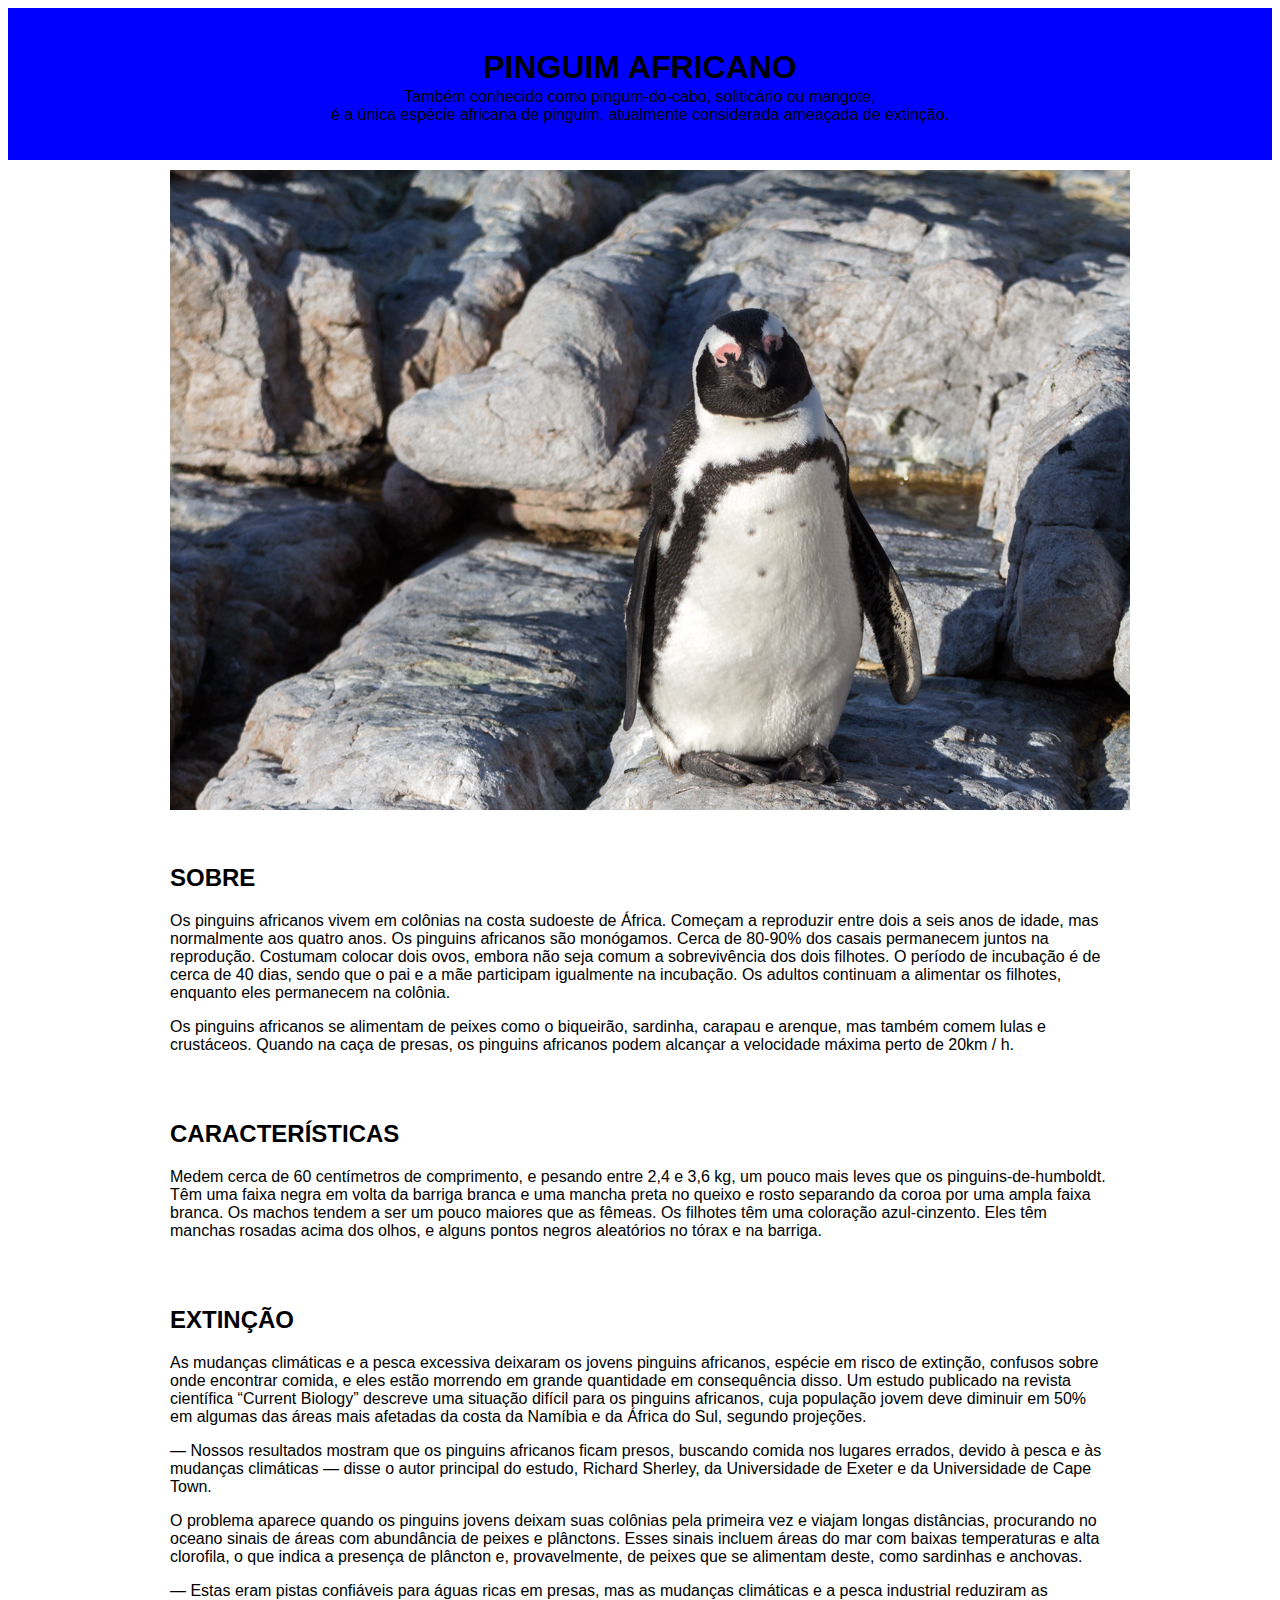
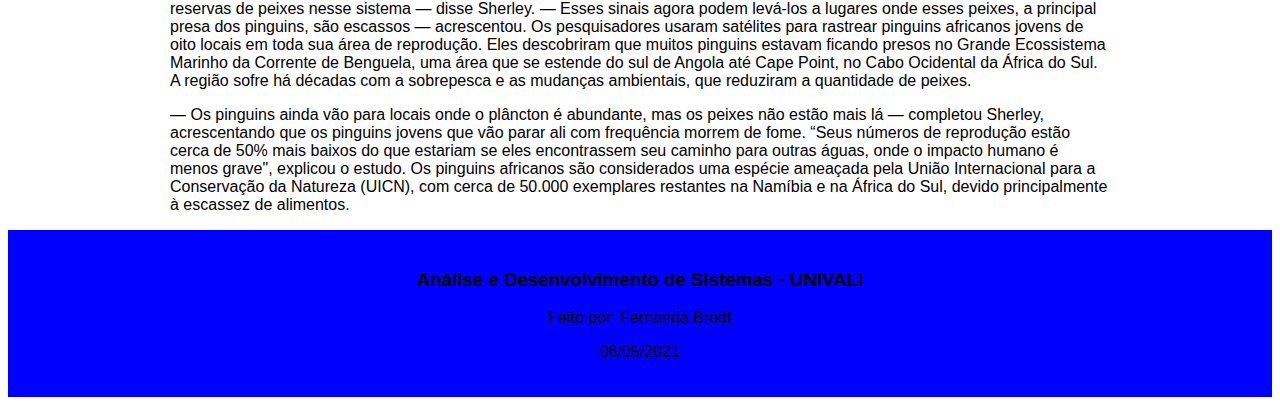
<file: index.html>
<!DOCTYPE html>
<html lang="pt-br">
    <head>
        <meta charset="UTF-8">
        <link rel="stylesheet" href="style.css">
        <meta name="viewport" content="width=device-width, initial-scale=1.0">
        <title>Pinguim Africano</title>

    </head>
    <body>
        <header class="header">
            <h1 id="title">PINGUIM AFRICANO</h1>
            <p id="subtitle">Também conhecido como pingum-do-cabo, soliticário ou mangote,<br> é a única espécie africana de pinguim, atualmente considerada ameaçada de extinção.</p>
        </header>
        <main>
            <section id="main-image">
                <img id="pinguim-image" src="pinguim-africano.jpg" alt="Pinguim Africano">
            </section>

            <section id="sobre">
                <h2>SOBRE</h2>
                <p>Os pinguins africanos vivem em colônias na costa sudoeste de África. Começam a reproduzir entre dois a seis anos de idade, mas normalmente aos quatro anos. Os pinguins africanos são monógamos. Cerca de 80-90% dos casais permanecem juntos na reprodução. Costumam colocar dois ovos, embora não seja comum a sobrevivência dos dois filhotes. O período de incubação é de cerca de 40 dias, sendo que o pai e a mãe participam igualmente na incubação. Os adultos continuam a alimentar os filhotes, enquanto eles permanecem na colônia.</p>
                <p>Os pinguins africanos se alimentam de peixes como o biqueirão, sardinha, carapau e arenque, mas também comem lulas e crustáceos. Quando na caça de presas, os pinguins africanos podem alcançar a velocidade máxima perto de 20km / h.</p>
            </section>

            <section id="caracteristicas">
                <h2>CARACTERÍSTICAS</h2>
                <p>Medem cerca de 60 centímetros de comprimento, e pesando entre 2,4 e 3,6 kg, um pouco mais leves que os pinguins-de-humboldt. Têm uma faixa negra em volta da barriga branca e uma mancha preta no queixo e rosto separando da coroa por uma ampla faixa branca. Os machos tendem a ser um pouco maiores que as fêmeas. Os filhotes têm uma coloração azul-cinzento. Eles têm manchas rosadas acima dos olhos, e alguns pontos negros aleatórios no tórax e na barriga.</p>
            </section>

            <section id="extincao">
                <h2>EXTINÇÃO</h2>
                <p>As mudanças climáticas e a pesca excessiva deixaram os jovens pinguins africanos, espécie em risco de extinção, confusos sobre onde encontrar comida, e eles estão morrendo em grande quantidade em consequência disso. Um estudo publicado na revista científica “Current Biology” descreve uma situação difícil para os pinguins africanos, cuja população jovem deve diminuir em 50% em algumas das áreas mais afetadas da costa da Namíbia e da África do Sul, segundo projeções.</p>
                <p>— Nossos resultados mostram que os pinguins africanos ficam presos, buscando comida nos lugares errados, devido à pesca e às mudanças climáticas — disse o autor principal do estudo, Richard Sherley, da Universidade de Exeter e da Universidade de Cape Town.</p>
                <p>O problema aparece quando os pinguins jovens deixam suas colônias pela primeira vez e viajam longas distâncias, procurando no oceano sinais de áreas com abundância de peixes e plânctons. Esses sinais incluem áreas do mar com baixas temperaturas e alta clorofila, o que indica a presença de plâncton e, provavelmente, de peixes que se alimentam deste, como sardinhas e anchovas.</p>
                <p>— Estas eram pistas confiáveis para águas ricas em presas, mas as mudanças climáticas e a pesca industrial reduziram as reservas de peixes nesse sistema — disse Sherley. — Esses sinais agora podem levá-los a lugares onde esses peixes, a principal presa dos pinguins, são escassos — acrescentou. Os pesquisadores usaram satélites para rastrear pinguins africanos jovens de oito locais em toda sua área de reprodução. Eles descobriram que muitos pinguins estavam ficando presos no Grande Ecossistema Marinho da Corrente de Benguela, uma área que se estende do sul de Angola até Cape Point, no Cabo Ocidental da África do Sul. A região sofre há décadas com a sobrepesca e as mudanças ambientais, que reduziram a quantidade de peixes.</p>
                <p>— Os pinguins ainda vão para locais onde o plâncton é abundante, mas os peixes não estão mais lá — completou Sherley, acrescentando que os pinguins jovens que vão parar ali com frequência morrem de fome. “Seus números de reprodução estão cerca de 50% mais baixos do que estariam se eles encontrassem seu caminho para outras águas, onde o impacto humano é menos grave", explicou o estudo. Os pinguins africanos são considerados uma espécie ameaçada pela União Internacional para a Conservação da Natureza (UICN), com cerca de 50.000 exemplares restantes na Namíbia e na África do Sul, devido principalmente à escassez de alimentos.</p>
            </section>
        </main>
    </body>
    <footer class="footer">
        <h3>Análise e Desenvolvimento de Sistemas - UNIVALI</h3>
        <p>Feito por: Fernanda Brodt</p>
        <p>06/05/2021</p>
    </footer>

</html>
</file>
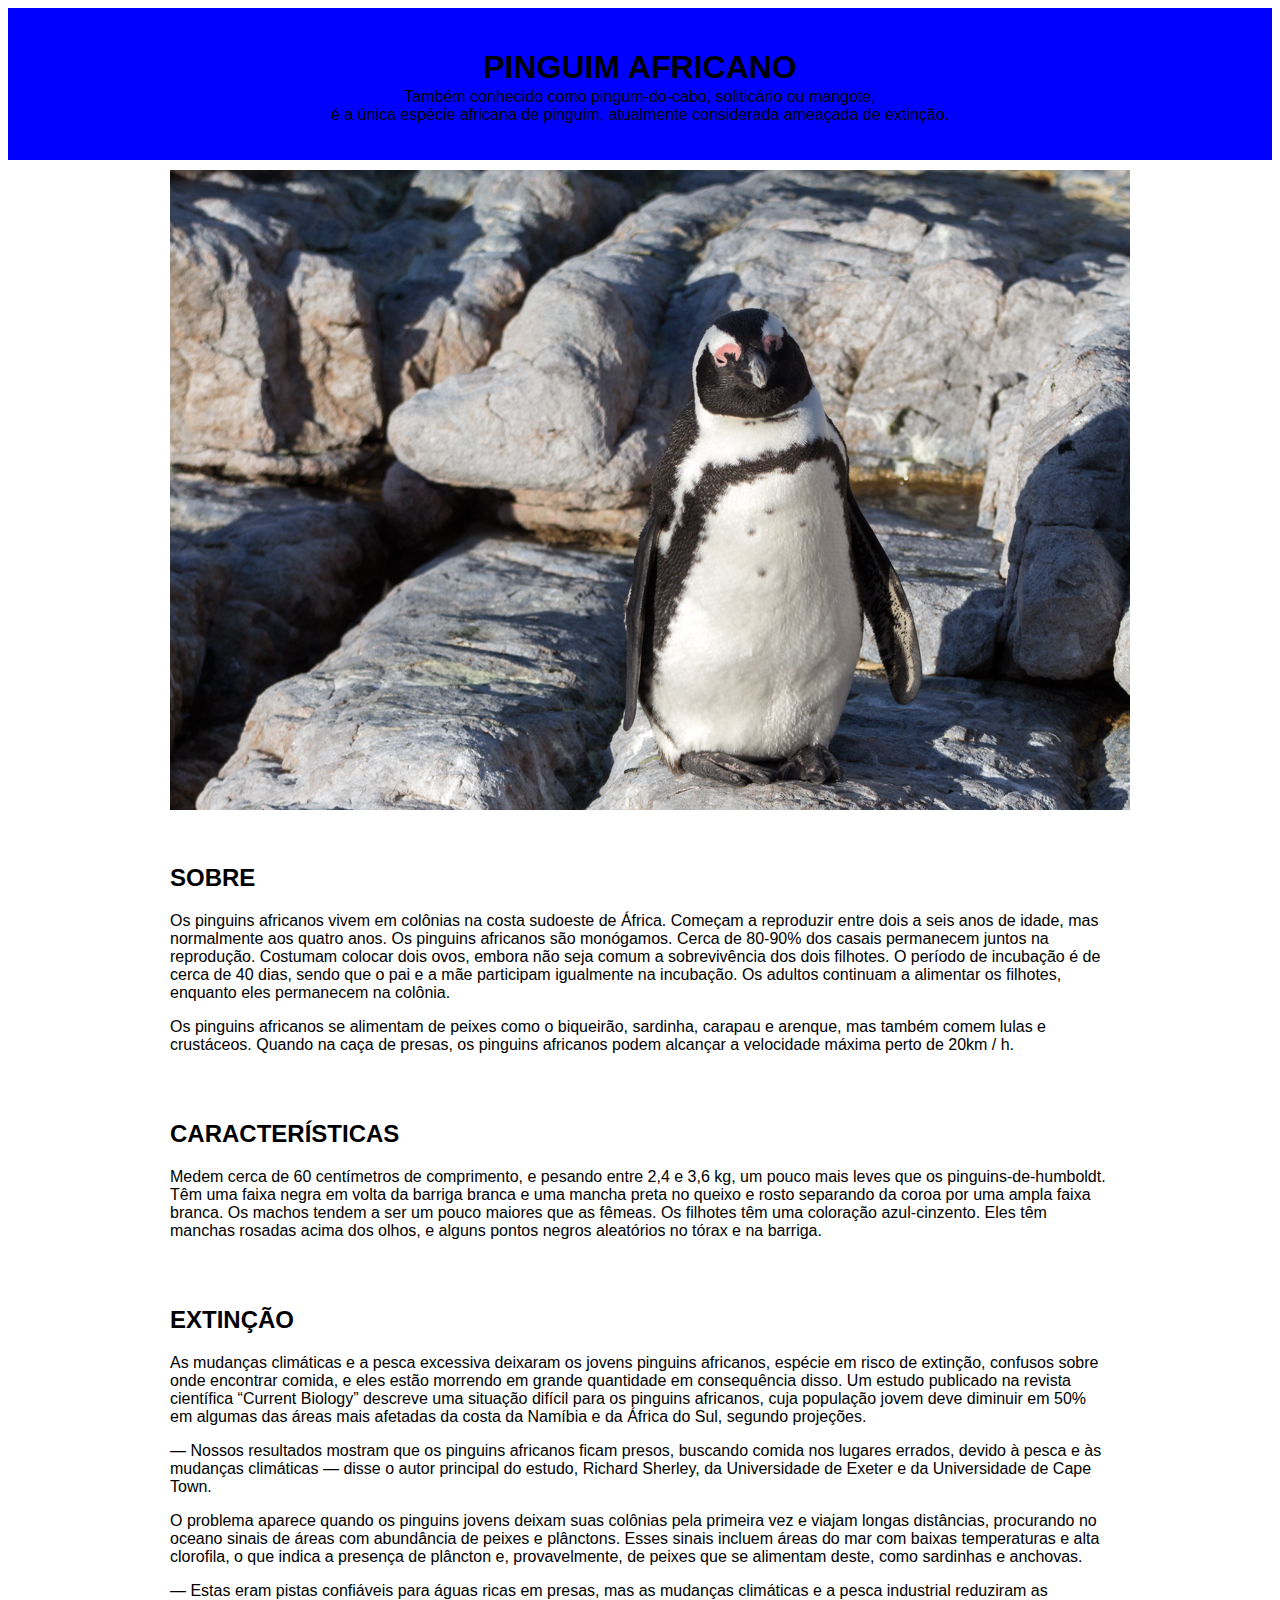
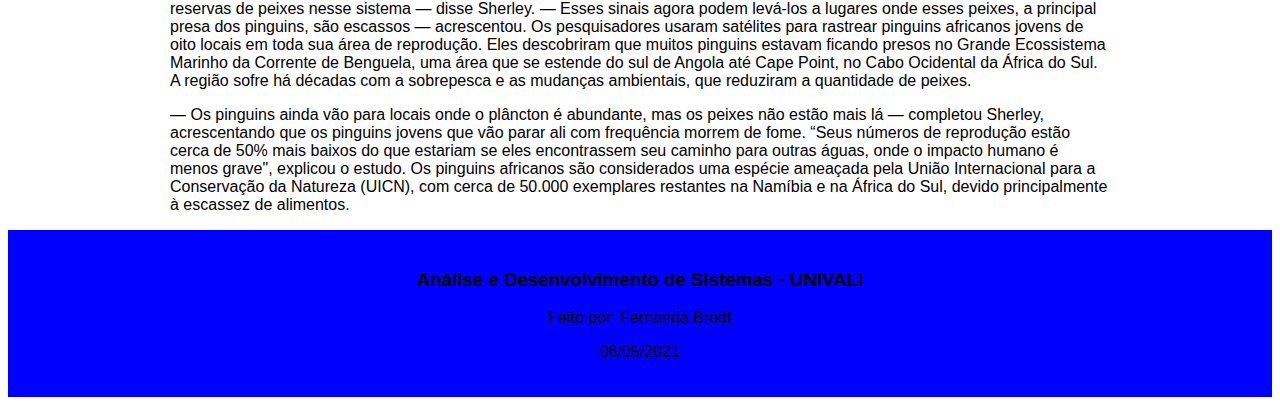
<file: forum_pinguimafricano.html>
<!DOCTYPE html>
<html lang="pt-br">
    <head>
        <meta charset="UTF-8">
        <link rel="stylesheet" href="style.css">
        <meta name="viewport" content="width=device-width, initial-scale=1.0">
        <title>Pinguim Africano</title>

    </head>
    <body>
        <header class="header">
            <h1 id="title">PINGUIM AFRICANO</h1>
            <p id="subtitle">Também conhecido como pingum-do-cabo, soliticário ou mangote,<br> é a única espécie africana de pinguim, atualmente considerada ameaçada de extinção.</p>
        </header>
        <main>
            <section id="main-image">
                <img id="pinguim-image" src="pinguim-africano.jpg" alt="Pinguim Africano">
            </section>

            <section id="sobre">
                <h2>SOBRE</h2>
                <p>Os pinguins africanos vivem em colônias na costa sudoeste de África. Começam a reproduzir entre dois a seis anos de idade, mas normalmente aos quatro anos. Os pinguins africanos são monógamos. Cerca de 80-90% dos casais permanecem juntos na reprodução. Costumam colocar dois ovos, embora não seja comum a sobrevivência dos dois filhotes. O período de incubação é de cerca de 40 dias, sendo que o pai e a mãe participam igualmente na incubação. Os adultos continuam a alimentar os filhotes, enquanto eles permanecem na colônia.</p>
                <p>Os pinguins africanos se alimentam de peixes como o biqueirão, sardinha, carapau e arenque, mas também comem lulas e crustáceos. Quando na caça de presas, os pinguins africanos podem alcançar a velocidade máxima perto de 20km / h.</p>
            </section>

            <section id="caracteristicas">
                <h2>CARACTERÍSTICAS</h2>
                <p>Medem cerca de 60 centímetros de comprimento, e pesando entre 2,4 e 3,6 kg, um pouco mais leves que os pinguins-de-humboldt. Têm uma faixa negra em volta da barriga branca e uma mancha preta no queixo e rosto separando da coroa por uma ampla faixa branca. Os machos tendem a ser um pouco maiores que as fêmeas. Os filhotes têm uma coloração azul-cinzento. Eles têm manchas rosadas acima dos olhos, e alguns pontos negros aleatórios no tórax e na barriga.</p>
            </section>

            <section id="extincao">
                <h2>EXTINÇÃO</h2>
                <p>As mudanças climáticas e a pesca excessiva deixaram os jovens pinguins africanos, espécie em risco de extinção, confusos sobre onde encontrar comida, e eles estão morrendo em grande quantidade em consequência disso. Um estudo publicado na revista científica “Current Biology” descreve uma situação difícil para os pinguins africanos, cuja população jovem deve diminuir em 50% em algumas das áreas mais afetadas da costa da Namíbia e da África do Sul, segundo projeções.</p>
                <p>— Nossos resultados mostram que os pinguins africanos ficam presos, buscando comida nos lugares errados, devido à pesca e às mudanças climáticas — disse o autor principal do estudo, Richard Sherley, da Universidade de Exeter e da Universidade de Cape Town.</p>
                <p>O problema aparece quando os pinguins jovens deixam suas colônias pela primeira vez e viajam longas distâncias, procurando no oceano sinais de áreas com abundância de peixes e plânctons. Esses sinais incluem áreas do mar com baixas temperaturas e alta clorofila, o que indica a presença de plâncton e, provavelmente, de peixes que se alimentam deste, como sardinhas e anchovas.</p>
                <p>— Estas eram pistas confiáveis para águas ricas em presas, mas as mudanças climáticas e a pesca industrial reduziram as reservas de peixes nesse sistema — disse Sherley. — Esses sinais agora podem levá-los a lugares onde esses peixes, a principal presa dos pinguins, são escassos — acrescentou. Os pesquisadores usaram satélites para rastrear pinguins africanos jovens de oito locais em toda sua área de reprodução. Eles descobriram que muitos pinguins estavam ficando presos no Grande Ecossistema Marinho da Corrente de Benguela, uma área que se estende do sul de Angola até Cape Point, no Cabo Ocidental da África do Sul. A região sofre há décadas com a sobrepesca e as mudanças ambientais, que reduziram a quantidade de peixes.</p>
                <p>— Os pinguins ainda vão para locais onde o plâncton é abundante, mas os peixes não estão mais lá — completou Sherley, acrescentando que os pinguins jovens que vão parar ali com frequência morrem de fome. “Seus números de reprodução estão cerca de 50% mais baixos do que estariam se eles encontrassem seu caminho para outras águas, onde o impacto humano é menos grave", explicou o estudo. Os pinguins africanos são considerados uma espécie ameaçada pela União Internacional para a Conservação da Natureza (UICN), com cerca de 50.000 exemplares restantes na Namíbia e na África do Sul, devido principalmente à escassez de alimentos.</p>
            </section>
        </main>
    </body>
    <footer class="footer">
        <h3>Análise e Desenvolvimento de Sistemas - UNIVALI</h3>
        <p>Feito por: Fernanda Brodt</p>
        <p>06/05/2021</p>
    </footer>

</html>
</file>
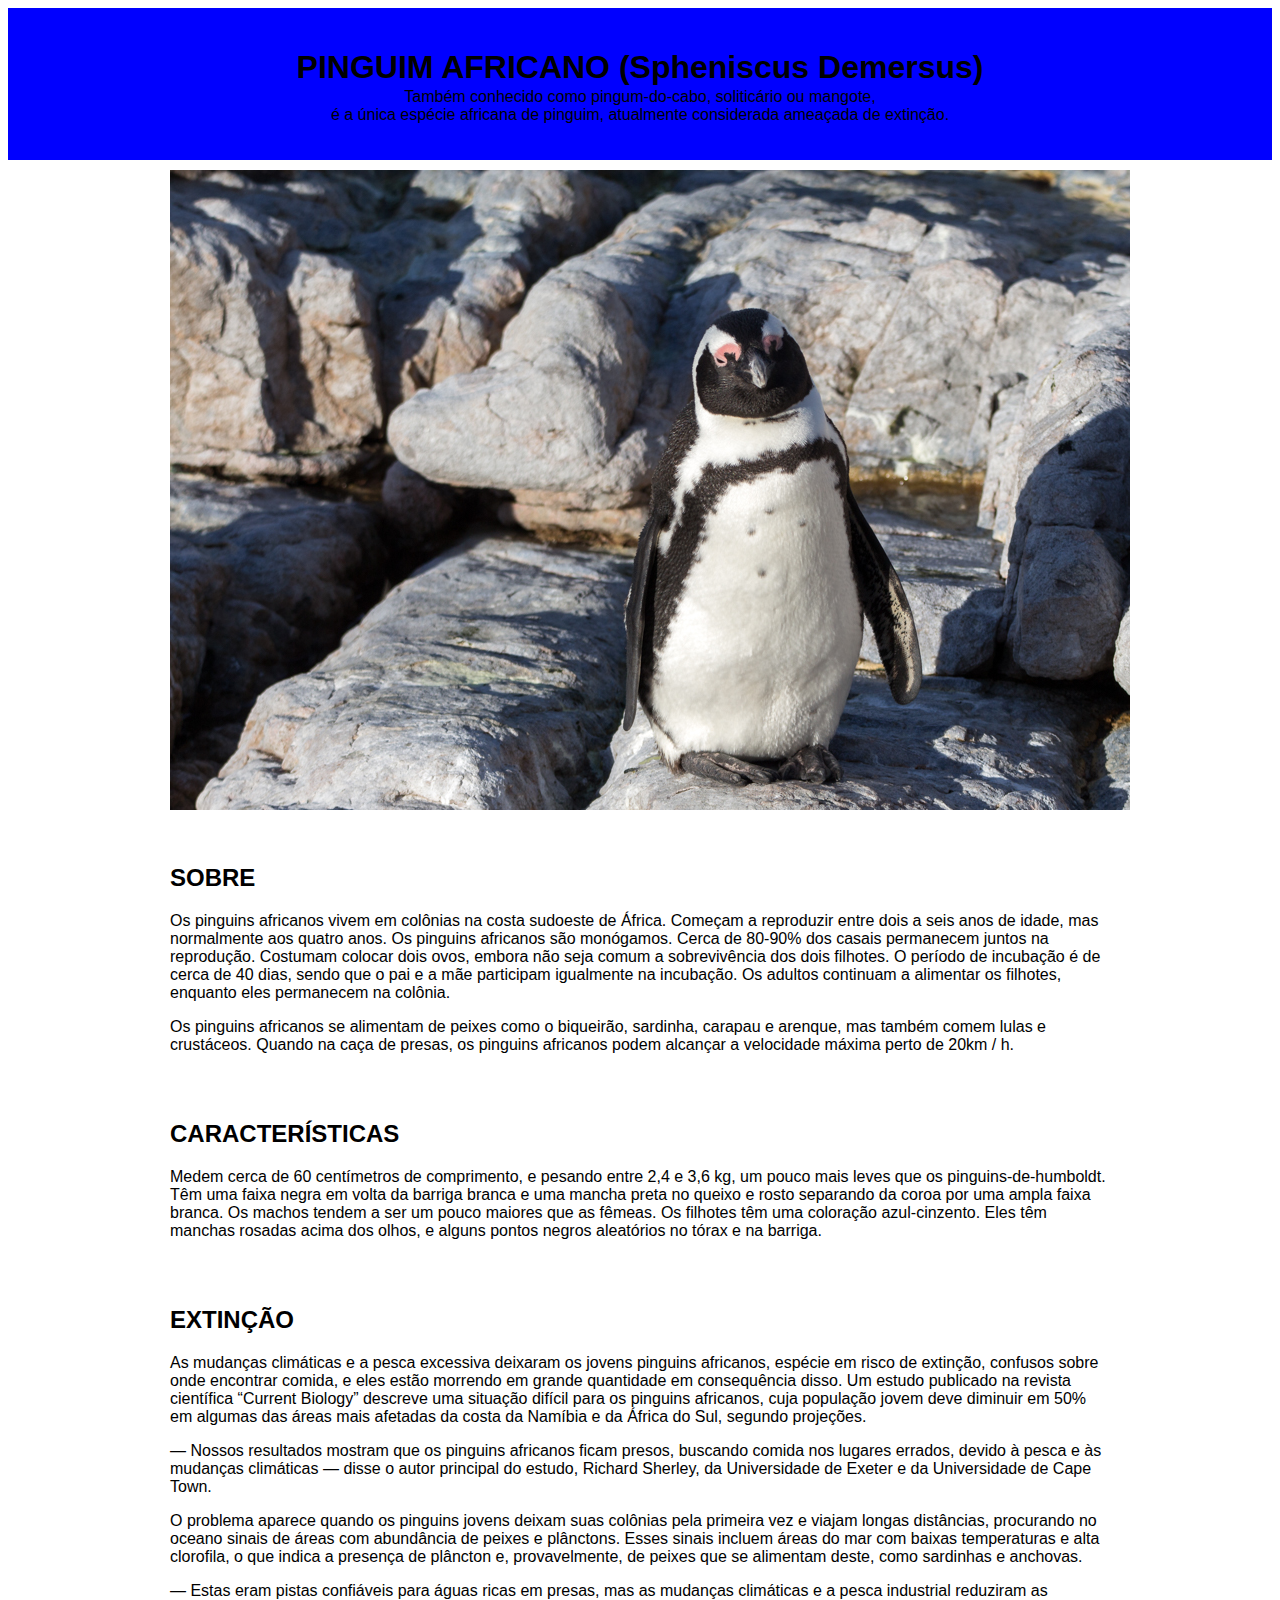
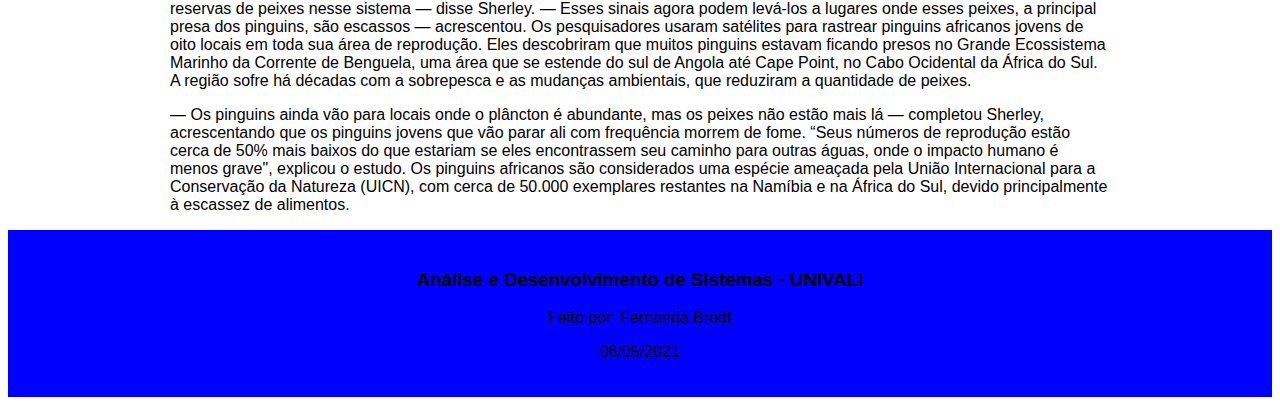
<file: índice.html>
<!DOCTYPE html>
<html lang="pt-br">
    <head>
        <meta charset="UTF-8">
        <link rel="stylesheet" href="style.css">
        <meta name="viewport" content="width=device-width, initial-scale=1.0">
        <title>Pinguim Africano</title>

    </head>
    <body>
        <header class="header">
            <h1 id="title">PINGUIM AFRICANO (Spheniscus Demersus)</h1>
            <p id="subtitle">Também conhecido como pingum-do-cabo, soliticário ou mangote,<br> é a única espécie africana de pinguim, atualmente considerada ameaçada de extinção.</p>
        </header>
        <main>
            <section id="main-image">
                <img id="pinguim-image" src="pinguim-africano.jpg" alt="Pinguim Africano">
            </section>

            <section id="sobre">
                <h2>SOBRE</h2>
                <p>Os pinguins africanos vivem em colônias na costa sudoeste de África. Começam a reproduzir entre dois a seis anos de idade, mas normalmente aos quatro anos. Os pinguins africanos são monógamos. Cerca de 80-90% dos casais permanecem juntos na reprodução. Costumam colocar dois ovos, embora não seja comum a sobrevivência dos dois filhotes. O período de incubação é de cerca de 40 dias, sendo que o pai e a mãe participam igualmente na incubação. Os adultos continuam a alimentar os filhotes, enquanto eles permanecem na colônia.</p>
                <p>Os pinguins africanos se alimentam de peixes como o biqueirão, sardinha, carapau e arenque, mas também comem lulas e crustáceos. Quando na caça de presas, os pinguins africanos podem alcançar a velocidade máxima perto de 20km / h.</p>
            </section>

            <section id="caracteristicas">
                <h2>CARACTERÍSTICAS</h2>
                <p>Medem cerca de 60 centímetros de comprimento, e pesando entre 2,4 e 3,6 kg, um pouco mais leves que os pinguins-de-humboldt. Têm uma faixa negra em volta da barriga branca e uma mancha preta no queixo e rosto separando da coroa por uma ampla faixa branca. Os machos tendem a ser um pouco maiores que as fêmeas. Os filhotes têm uma coloração azul-cinzento. Eles têm manchas rosadas acima dos olhos, e alguns pontos negros aleatórios no tórax e na barriga.</p>
            </section>

            <section id="extincao">
                <h2>EXTINÇÃO</h2>
                <p>As mudanças climáticas e a pesca excessiva deixaram os jovens pinguins africanos, espécie em risco de extinção, confusos sobre onde encontrar comida, e eles estão morrendo em grande quantidade em consequência disso. Um estudo publicado na revista científica “Current Biology” descreve uma situação difícil para os pinguins africanos, cuja população jovem deve diminuir em 50% em algumas das áreas mais afetadas da costa da Namíbia e da África do Sul, segundo projeções.</p>
                <p>— Nossos resultados mostram que os pinguins africanos ficam presos, buscando comida nos lugares errados, devido à pesca e às mudanças climáticas — disse o autor principal do estudo, Richard Sherley, da Universidade de Exeter e da Universidade de Cape Town.</p>
                <p>O problema aparece quando os pinguins jovens deixam suas colônias pela primeira vez e viajam longas distâncias, procurando no oceano sinais de áreas com abundância de peixes e plânctons. Esses sinais incluem áreas do mar com baixas temperaturas e alta clorofila, o que indica a presença de plâncton e, provavelmente, de peixes que se alimentam deste, como sardinhas e anchovas.</p>
                <p>— Estas eram pistas confiáveis para águas ricas em presas, mas as mudanças climáticas e a pesca industrial reduziram as reservas de peixes nesse sistema — disse Sherley. — Esses sinais agora podem levá-los a lugares onde esses peixes, a principal presa dos pinguins, são escassos — acrescentou. Os pesquisadores usaram satélites para rastrear pinguins africanos jovens de oito locais em toda sua área de reprodução. Eles descobriram que muitos pinguins estavam ficando presos no Grande Ecossistema Marinho da Corrente de Benguela, uma área que se estende do sul de Angola até Cape Point, no Cabo Ocidental da África do Sul. A região sofre há décadas com a sobrepesca e as mudanças ambientais, que reduziram a quantidade de peixes.</p>
                <p>— Os pinguins ainda vão para locais onde o plâncton é abundante, mas os peixes não estão mais lá — completou Sherley, acrescentando que os pinguins jovens que vão parar ali com frequência morrem de fome. “Seus números de reprodução estão cerca de 50% mais baixos do que estariam se eles encontrassem seu caminho para outras águas, onde o impacto humano é menos grave", explicou o estudo. Os pinguins africanos são considerados uma espécie ameaçada pela União Internacional para a Conservação da Natureza (UICN), com cerca de 50.000 exemplares restantes na Namíbia e na África do Sul, devido principalmente à escassez de alimentos.</p>
            </section>
        </main>
    </body>
    <footer class="footer">
        <h3>Análise e Desenvolvimento de Sistemas - UNIVALI</h3>
        <p>Feito por: Fernanda Brodt</p>
        <p>06/05/2021</p>
    </footer>

</html>
</file>
<file: style.css>
.header {
    background: blue;
    margin-bottom: 10px;
    padding: 20px 0;

}

#title {
    text-align: center;
    margin-bottom: 2px;
    font-family: Arial, Helvetica, sans-serif
}

#subtitle {
    text-align: center;
    margin-top: 2px;
    font-family: Arial, Helvetica, sans-serif
}

#main-image {
    text-align: center;
	width: 940px;
	margin: 0 auto;
}

#pinguim-image {
    text-align: center;
 
}

#sobre {
    width: 940px;
	margin: 0 auto;
    padding-top: 30px;
    font-family: Arial, Helvetica, sans-serif
}

#caracteristicas {
    width: 940px;
	margin: 0 auto;
    padding-top: 30px;
    font-family: Arial, Helvetica, sans-serif
}

#extincao {
    width: 940px;
	margin: 0 auto;
    padding-top: 30px;
    font-family: Arial, Helvetica, sans-serif
}

.footer {
    text-align: center;
    background: blue;
    margin-bottom: 10px;
    padding: 20px 0;
    font-family: Arial, Helvetica, sans-serif

}
</file>
